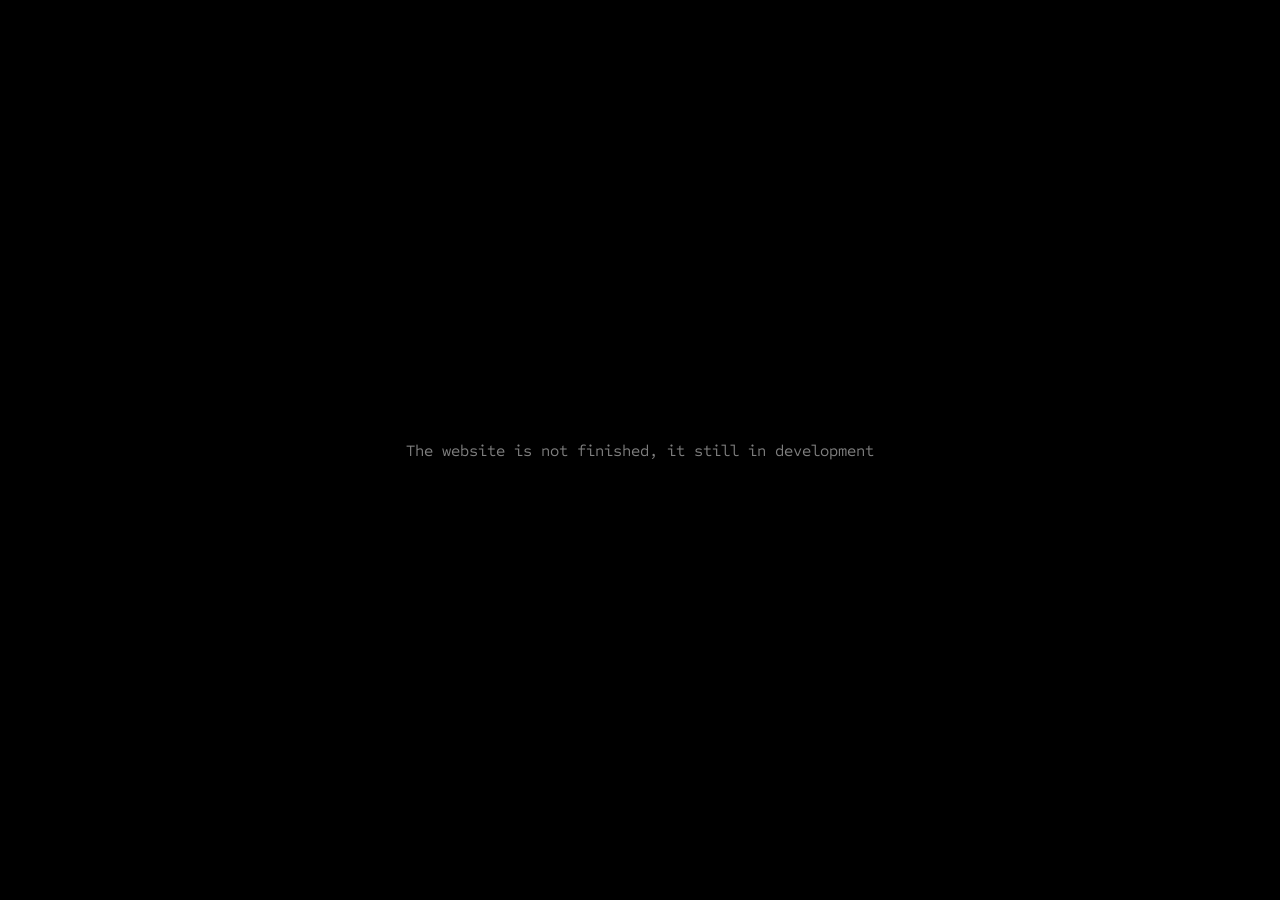
<file: readme.html>
<!DOCTYPE html>
<html lang="en">
<head>
    <meta name="viewport" content="width=device-width, initial-scale=1.0">
    <title>About Me</title>
    <link rel="preconnect" href="https://fonts.googleapis.com">
    <link rel="preconnect" href="https://fonts.gstatic.com" crossorigin>
    <link href="https://fonts.googleapis.com/css2?family=Sometype+Mono:ital,wght@0,400..700;1,400..700&display=swap" rel="stylesheet">
    <link rel="stylesheet" href="style.css">
    <style>
      body {
        background-color: #000000;
        color: #ffffff;
        display: flex;
        flex-direction: column;
        align-items: center;
        justify-content: center;
        min-height: 100vh;
        margin: 0;
      }
    </style>
</head>
<body>
  <p style="flex: 1; text-align: center; color: gray; display: flex; align-items: center; justify-content: center;">The website is not finished, it still in development</p>
</body>
</html>
</file>
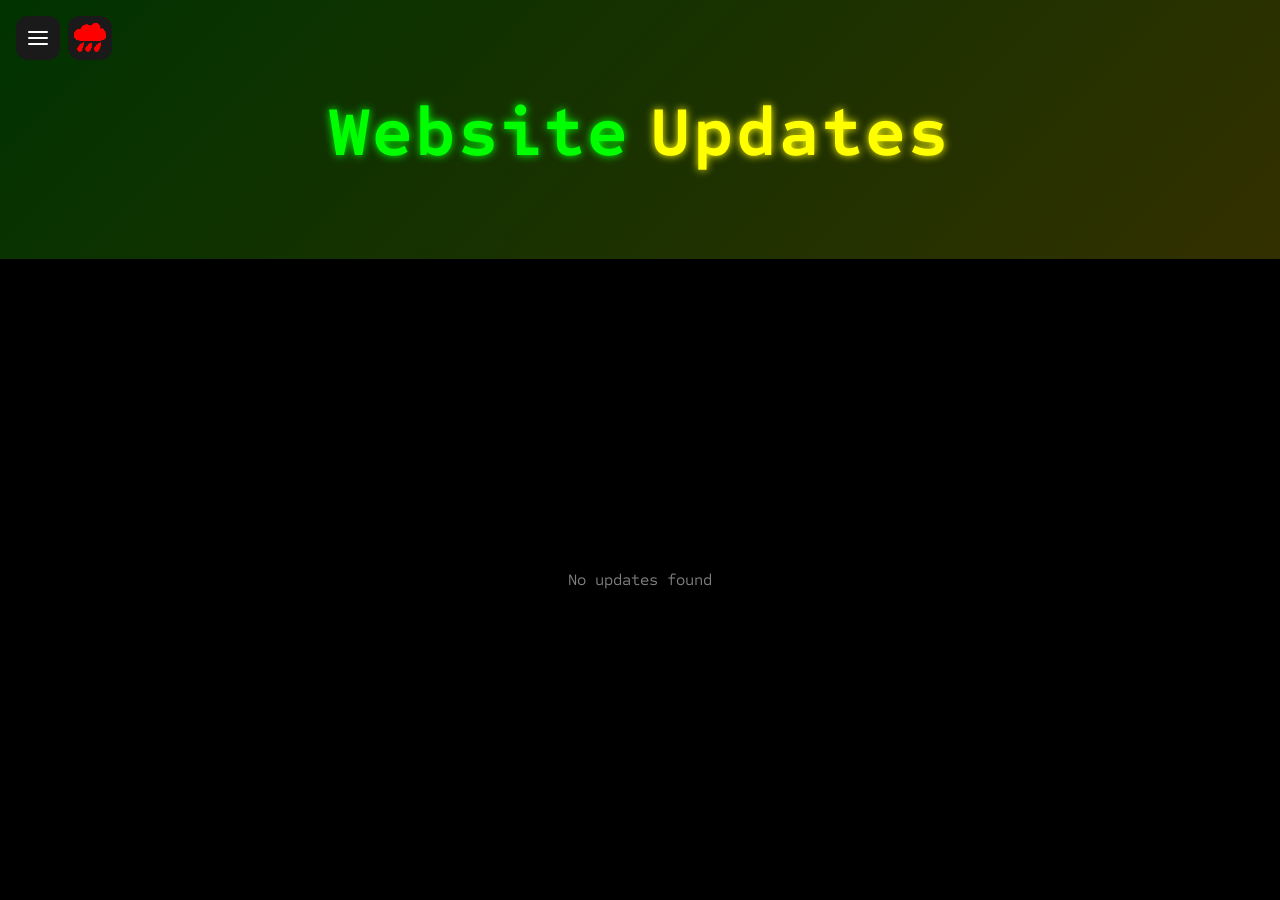
<file: webupdates.html>
<!DOCTYPE html>
<html lang="en">
<head>
    <meta name="viewport" content="width=device-width, initial-scale=1.0">
    <title>Website Updates</title>
    <link rel="preconnect" href="https://fonts.googleapis.com">
    <link rel="preconnect" href="https://fonts.gstatic.com" crossorigin>
    <link href="https://fonts.googleapis.com/css2?family=Sometype+Mono:ital,wght@0,400..700;1,400..700&display=swap" rel="stylesheet">
    <link rel="stylesheet" href="style.css">
    <style>
      body {
        background-color: #000000;
        color: #ffffff;
        display: flex;
        flex-direction: column;
        align-items: center;
        justify-content: flex-start;
        min-height: 100vh;
        margin: 0;
      }
      .logo-link img {
        width: 100px;
        height: auto;
        border-radius: 8px;
        margin-top: 20px;
      }
    </style>
</head>
<body>
   <button id="menuToggle" class="block" aria-label="open" style="-webkit-tap-highlight-color: transparent;">
     <div class="toggleline line-top"></div>
     <div class="toggleline line-middle"></div>
     <div class="toggleline line-bottom"></div>
   </button>
    <div class="menu-container" id="navMenu">
      <nav class="menu-list">
        <a href="index.html" class="menu-item">Home</a>
      </nav>
    </div>
    
   <button id="rainBtn" class="rain-btn off" style="-webkit-tap-highlight-color: transparent;">
     <img src="images/rainfeatureON.png" class="rain-icon icon-on">
     <img src="images/rainfeatureOFF.png" class="rain-icon icon-off">
   </button>

  <header class="background-linear">
    <div class="number" id="word">
      <span id="11">W</span><span id="12">e</span><span id="13">b</span><span id="14">s</span><span id="15">i</span><span id="16">t</span><span id="17">e</span>
      <span id="race">Updates</span>
    </div>
    <div class="intro" style="margin-top: 45px;">
    </div>
  </header>
  <p style="flex: 1; text-align: center; color: gray; display: flex; align-items: center; justify-content: center;">No updates found</p>
  
  <!-- JavaScripts -->
  <script src="rainingstuff.js"></script>
  <script src="MenuBruh.js"></script>
</body>
</html>
</file>
<file: style.css>
* {
  padding: 0;
  margin: 0;
  box-sizing: border-box;
}

title {
  font-family: "Sometype Mono", sans-serif;
}

body {
  font-family: "Sometype Mono", sans-serif;
  justify-content: flex-start;  /* start as top */
}

span {
  font-family: "Sometype Mono", sans-relif;
}

p {
  font-family: "Sometype Mono", sans-relif;
}

body, html {
  font-family: "Sometype Mono", sans-relif;
}

a {
  color: #8f8f8f;
  margin: 10px 0;
  font-weight: bold;
  display: inline-block;
  transition: all 0.2s case;
  font-family: "Sometype Mono", sans-serif;
}

a.btn-termux:active {
  color: white
}


/* Rain btn and stuff */
.menu {
  position: fixed; top: 70px; left: 0; right: 0;
  background: #14141c; z-index: 9;
  transform: translateY(-110%); 
  transition: transform 0.3s;
}

.menu.open {
  transform: translateY(0);
}

.menu a {
  display: flex; justify-content: space-between; align-items: center;
  padding: 18px 20px; color: #ffffff; font-weight: 600;
  border-bottom: 1px solid #999999; font-weight: 600;
}

.menu a span { color: #FFE610; font-size: 18px; }

.menu.is-visible { transform: translateY(0); }

.block {
  position: fixed; top: 16px; left: 16px; z-index: 11;
  width: 44px; height: 44px; border-radius: 12px;
  background: #1a1a1a;
  display: flex; align-items: center; justify-content: center;
  border: none; cursor: pointer;
}

.block span {
  position: absolute; width: 20px; height: 3px;
  background: #ffffff; border-radius: 2px;
}

.block span:nth-child(1) { transform: rotate(45deg); }
.block span:nth-child(2) { transform: rotate(-45deg);}

.rain-btn {
  position: fixed; top: 16px; left: 68px; z-index: 11;
  width: 44px; height: 44px; border-radius: 12px;
  border: none; cursor: pointer;
  background: #1a1a1a;
  display: flex; align-items: center; justify-content: center;
  padding: 0;
}

.rain-icon {
  width: 37.5px;
  height: 37.5px;
  pointer-events: none;
  position: absolute;
  transition: none;
  right: 2.8px;
}
.icon-on { opacity: 0;}
.icon-off { opacity: 0;}

.rain-btn.on .icon-on { opacity: 1;}
.rain-btn.off .icon-off { opacity: 1;}


/* button and nav */
.menu-container {
  background-color: #0b0e14;
  border: 1px solid #161b26;
  border-radius: 8px;
  width: 245px;
  padding: 0;
  margin-top: 3px;
  box-shadow: 0 4px 15px rgba(0, 0, 0, 0.5);
  max-height: 0;
  opacity: 0;
  overflow: hidden;
  transition: max-height 0.4s cubic-bezier(0.4, 0, 0.2, 1), opacity 0.3s ease;
  position: fixed;
  top: 68px;  /* using top and left */
  left: 16px; /* as set 68px and 16px will be near button as below */
  z-index: 12;
}

.menu-container.is-visible {
  max-height: 500px;
  opacity: 1;
}

.menu-list {
  display: flex;
  flex-direction: column;
}

.menu-item {
  display: flex;
  justify-content: space-between;
  align-items: center;
  padding: 14px 20px;
  color: #ff9f1c;
  text-decoration: none;
  font-weight: 600;
  font-size: 16px;
  border-bottom: 1px solid #161b2c;
  transition: background-color 0.2s ease;
  margin: 0;
}

.menu-item:last-child {
  border-bottom: none;
}

.menu-item:hover {
  background-color: #121824;
}

.menu-item::after {
  content: '';
  display: inline-block;
  width: 8px;
  height: 8px;
  border-right: 2px solid #ff9f1c;
  border-top: 2px solid #ff9f1c;
  transform: rotate(45deg);
}

.toggleline {
  position: absolute;
  width: 20px; height: 2px;
  background: #ffffff; border-radius: 2px;
  transition: transform 0.3s; opacity: 0.3s;
}
.line-top { transform: translateY(-6px); }
.line-bottom { transform: translateY(6px); }
.line-middle { transition: 0.3s; opacity: 0.3s;}

#menuToggle.is-active .line-top { transform: rotate(45deg); }
#menuToggle.is-active .line-middle { transform: scaleX(0); opacity: 0; }
#menuToggle.is-active .line-bottom { transform: rotate(-45deg); }

/* text color stuff */
.number {
  font-family: "Sometype Mono", sans-serif;
  font-size: 70px;
  font-weight: bold;
  letter-spacing: 2px;
  top: 100px;
  left: 50%;
  transform: translateX(-50%);
  position: fixed;
  
  display: flex !important;
  flex-direction: row !important;
  white-space: nowrap !important;
}

/* "Number" text */
.number span {
  color: lime !important;
  text-shadow: 0 0 8px lime;
  transition: none;
}

/* "Race" text */
#race {
  color: yellow !important;
  text-shadow: 0 0 8px yellow;
  margin-left: 20px;
  transition: none;
}

/* C# colors */
.cs {
  background: linear-gradient(to right, hwb(120 0% 35%), #0cd100);
  -webkit-background-clip: text;
  background-clip: text;
  -webkit-text-fill-color: transparent;
  color: transparent;
}

/* Ruby color */
.ruby {
  background: linear-gradient(to bottom, hwb(0 51% 0%), red);
  -webkit-background-clip: text;
  background-clip: text;
  -webkit-text-fill-color: transparent;
  color: transparent;
}

/* © and web color */
.cr {
  padding: 0;
  text-align: center;
  font-family: "Sometype Mono", sans-serif;
  color: hwb(0 49% 51%);
}
.webver {
  background: hwb(0 49% 51%);
  -webkit-background-clip: text;
  background-clip: text;
  -webkit-text-fill-color: transparent;
  color: transparent;
  text-decoration: none;
}
.webver:hover { 
  background: linear-gradient(to bottom, lime, yellow);
  -webkit-background-clip: text;
  background-clip: text;
  -webkit-text-fill-color: transparent;
  color: transparent;
  text-decoration: none; 
  -webkit-tap-highlight-color: transparent;
}
.tab.footer-tab {
  background: rgb(0, 0, 0, 0);  /* Red, Green, Blue, Alpha (visibility) */
  margin-top: auto;
  padding: 6px 12px;
}

/* Github */ 
.github-link {
  position: relative;
  display: inline-block;
  width: 45px;
  height: 45px;
}

.github-link img {
  position: absolute;
  inset: 0;
  width: 100%;
  height: 100%;
  -webkit-tap-highlight-color: transparent;
}

/* Showcases */
.showcases-wrap {
  position: relative;
  margin: 0 -10px;                 /* same on left and right */
}
.showcases {
  padding: 7px 12px 0;
  display: flex; gap: 9px;
  overflow-x: auto;                /* scrollbar */
  scrollbar-width: none;
}
.showcases img {
  height: 950px; width: auto;      /* size of photo */
  flex: 0 0 auto;                  /* doesnt shrink */
}
.showcases { scrollbar-color: #30363d #161b22; }   /* Firefox */
.showcases::-webkit-scrollbar { display: none; }
.showcases::-webkit-scrollbar-thumb { background: #484f58; }

.showcases-wrap .scrollbar {
  bottom: 0px; left: 12px; right: 12px;
  width: auto; height: 4px;
  overflow: hidden;
}
.showcases-wrap .scrollbar-thumb { overflow: hidden; }

/* Texts */
.aboutgameproject { font-size: 16px;  margin-bottom: 16px; }          /* "A game project".. */
.title { font-size: 40px; font-weight: bold; margin-bottom: 12px; }   /* title */
.text { font-size: 16px; }                                            /* plain text bruh */

.intro {
  padding: 10px 16px 0;
  text-align: center;
  font-family: "Sometype Mono", sans-serif;
  color: white;
}

.background-linear {
  width: 100%;
  padding: 90px 16px 30px;  /* top space leaves the menu btns */
  text-align: center;
  background: linear-gradient(135deg, #003300, #333000); /* dark green & yellow */
}

.background-linear .number {
  position: static;
  transform: none;
  justify-content: center;
  font-size: clamp(28px, 10vw, 70px);  /* shrinks on small screens */
}

/* Tab */
.tab {
  width: 90%;
  max-width: 500px;
  margin: 13px auto;
  padding: 12px 20px 30px;
  background: #2d2d2d;
  border-radius: 4px;
}

.tab h2 {
  text-align: center;
  font-size: 32px;
  padding-bottom: 6px;
  border-bottom: 1px solid #ccc;
  margin-bottom: 12px;
}

.tab ul { padding-left: 20px; }
.tab ol { padding-left: 20px; }

/* Code block */
.code-block-wrapper {
  display: flex;
  align-items: center;
  gap: 8px;
  width: 90%;
  max-width: 500px;
  margin: 20px auto;
  padding-right: 10px;
  border-radius: 6px;
  border: 1px solid #30363d;
  background-color: #161b22;
  position: relative;
  overflow: hidden;
}
.code-block-wrapper pre {
  flex: 1;
  min-width: 0;
  margin: 0;
  padding: 14px 16px;
  overflow-x: auto;
  background: none !important;
  scrollbar-width: thin;
  scrollbar-color: #484f58 transparent;
}
.code-block-wrapper code {
  font-family: "Sometype Mono", monospace;
  font-size: 14px;
  color: #c9d1d9;
  background: none !important;
  white-space: pre;
}


/* Scrollbar */
.code-block-wrapper pre { scrollbar-width: none; }
.code-block-wrapper pre::-webkit-scrollbar { display: none; }

.scrollbar {
  position: absolute;
  bottom: 0;
  height: 2.5px;  /* bar height */
  pointer-events: none;
}
.scrollbar-thumb {
  height: 100%;
  background: #484f58;
  opacity: 1;
  transition: none;
}
.scrollbar.idle .scrollbar-thumb {
  opacity: 0;
  transition: opacity 0.8s ease;
}

/* Copy button and stuff */
.copy-btn {
  order: 2;
  flex-shrink: 0;
  background: none !important;
  border: none !important;
  border-radius: 6px;
  width: 32px;
  height: 32px;
  display: flex;
  align-items: center;
  justify-content: center;
  cursor: pointer;
  transition: background-color 0.2s, border-color 0.2s;
}

.copy-btn:hover { background-color: #30363d !important; }
 
.copy-btn svg { fill: #8b949e !important; }
.copy-btn:hover svg { fill: #c9d1d9 !important; }
.copy-btn .check-icon { display: none; }
 
/* Successful copy */
.copy-btn.success {
  border-color: #2ea44f !important;
}
.copy-btn.success .copy-icon { display: none !important; }
.copy-btn.success .check-icon { display: block !important; }
.copy-btn.success svg { fill: #3fb950 !important; }
.tab .code-block-wrapper { width: 100%; max-width: none; margin: 12px 0 0; }

/* Prism code colors */
.token.function, .token.number            { color: #f08d49; } /* curl, wget, 3.11 */
.token.variable, .token.string            { color: #7ec699; } /* -fsSL, "text" */
.token.url, .token.operator               { color: #67cdcc; } /* links, && | > */
.token.punctuation                        { color: #e2777a; } /* ; ( ) */
.token.keyword, .token.builtin            { color: #cc99cd; } /* cd, echo */
.token.comment                            { color: #999; }    /* # note */
</file>
